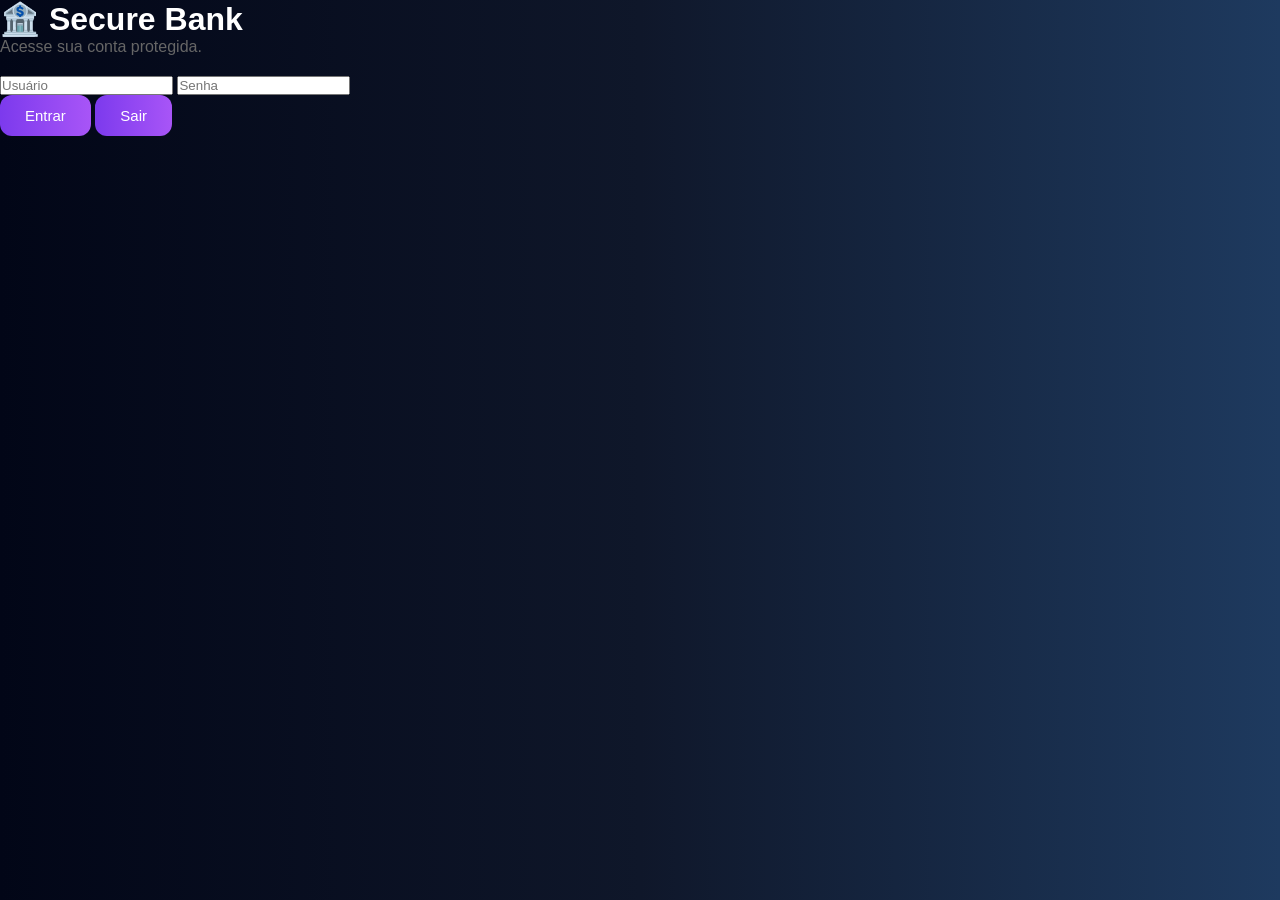
<file: login.html>
<!DOCTYPE html>
<html lang="pt-br">

<head>

<meta charset="UTF-8">

<meta name="viewport"
content="width=device-width, initial-scale=1.0">

<title>Login - Secure Bank</title>

<link rel="stylesheet" href="style.css">

</head>

<body>

<div class="login-container">

    <div class="login-box">

        <h1>🏦 Secure Bank</h1>

        <p class="subtitulo">

            Acesse sua conta protegida.

        </p>

        <input
        type="text"
        placeholder="Usuário">

        <input
        type="password"
        placeholder="Senha">


<div id="loading">

</div>
        <button onclick="entrarSistema()">

            Entrar

        </button>
<button onclick="sairSistema()">

Sair

</button>
    </div>

</div>

<script src="script.js"></script>

</body>

</html>
</file>
<file: style.css>
*{
    margin: 0;
    padding: 0;
    box-sizing: border-box;
}

body{
    font-family: Arial, sans-serif;
    background: linear-gradient(to right, #020617, #0f172a, #1e3a5f);
    color: white;
}

/* NAVBAR */

nav{
    display: flex;
    justify-content: space-between;
    align-items: center;
    padding: 20px 40px;
    background: #081224;
}

.logo{
    font-size: 28px;
    font-weight: bold;
    color: #7c3aed;
}

.menu{
    display: flex;
    gap: 20px;
}

.menu a{
    color: white;
    text-decoration: none;
    font-weight: bold;
}

.menu a:hover{
    color: #a855f7;
}

/* LAYOUT */

main{
    display: flex;
}

/* SIDEBAR */

.sidebar{
    width: 220px;
    min-height: 100vh;
    background: #081224;
    padding: 25px;
}

.sidebar ul{
    list-style: none;
    margin-top: 20px;
}

.sidebar li{
    padding: 12px;
    margin-bottom: 10px;
    border-radius: 10px;
    cursor: pointer;
    transition: 0.3s;
}

.sidebar li:hover{
    background: #1e293b;
    color: #a855f7;
}

/* PERFIL */

.perfil{
    text-align: center;
    margin-bottom: 30px;
}

.perfil img{
    width: 90px;
    height: 90px;
    border-radius: 50%;
    object-fit: cover;
}

.perfil h3{
    margin-top: 10px;
}

.perfil p{
    color: #94a3b8;
}

.perfil span{
    display: inline-block;
    margin-top: 10px;
    padding: 8px 15px;
    border-radius: 20px;
    background: #7c3aed;
}

/* CONTEÚDO */

.content{
    flex: 1;
    padding: 25px;
}

/* CARDS SUPERIORES */

.top-cards{
    display: flex;
    gap: 20px;
    flex-wrap: wrap;
    margin-bottom: 25px;
}

.info-card{
    flex: 1;
    min-width: 220px;
    background: white;
    color: black;
    padding: 20px;
    border-radius: 20px;
    text-align: center;
}

.info-card h3{
    color: #666;
    margin-bottom: 10px;
}

.info-card p{
    font-size: 32px;
    color: #7c3aed;
    font-weight: bold;
}

/* CARD PRINCIPAL */

.card{
    background: white;
    color: black;
    padding: 30px;
    border-radius: 20px;
    margin-bottom: 20px;
}

.card h1,
.card h2{
    margin-bottom: 15px;
}

.card img{
    width: 100px;
    display: block;
    margin: 0 auto 20px;
}

/* BANNER */

.banner-home{
    width: 180px;
    display: block;
    margin: 20px auto;
}

/* TEXTO */

.subtitulo{
    color: #666;
    margin-bottom: 20px;
}

/* TEXTAREA */

textarea{
    width: 100%;
    height: 130px;
    padding: 15px;
    border-radius: 12px;
    border: 1px solid #ccc;
    margin-top: 15px;
    margin-bottom: 15px;
    resize: none;
}

/* BOTÕES */

button{
    background: linear-gradient(90deg,#7c3aed,#a855f7);
    color: white;
    border: none;
    padding: 12px 25px;
    border-radius: 12px;
    cursor: pointer;
    font-size: 15px;
}

button:hover{
    opacity: 0.9;
}

/* RESULTADO */

#resultado{
    margin-top: 15px;
    padding: 15px;
    border-radius: 12px;
    background: #f3f4f6;
}

/* TABELAS */

table{
    width: 100%;
    border-collapse: collapse;
    margin-top: 20px;
    background: white;
}

th, td{
    padding: 12px;
    border-bottom: 1px solid #ddd;
}

th{
    color: #7c3aed;
}

/* PESQUISA */

.pesquisa{
    width: 100%;
    padding: 12px;
    border-radius: 12px;
    border: 1px solid #ddd;
    margin-bottom: 20px;
}

/* ALERTAS */

.notificacao{
    background: #7c3aed;
    padding: 12px;
    text-align: center;
    font-weight: bold;
}

.alerta-home{
    background: #facc15;
    color: black;
    padding: 12px;
    border-radius: 12px;
    margin-bottom: 20px;
    text-align: center;
}

/* RODAPÉ */

footer{
    text-align: center;
    color: #94a3b8;
    padding: 20px;
}
.sidebar a{
    color: white;
    text-decoration: none;
    display: block;
    width: 100%;
}

.sidebar li{
    list-style: none;
}
.sidebar a{
    color: white;
    text-decoration: none;
    display: block;
}

.sidebar li{
    list-style: none;
}

.perfil{
    text-align: center;
    margin-bottom: 30px;
}

.perfil p{
    margin-top: 10px;
}

.content{
    flex: 1;
    padding: 25px;
}

.card{
    background: white;
    color: black;
    padding: 25px;
    border-radius: 20px;
    margin-bottom: 20px;
}
.modo-claro{
    background: #f8fafc;
    color: black;
}
</file>
